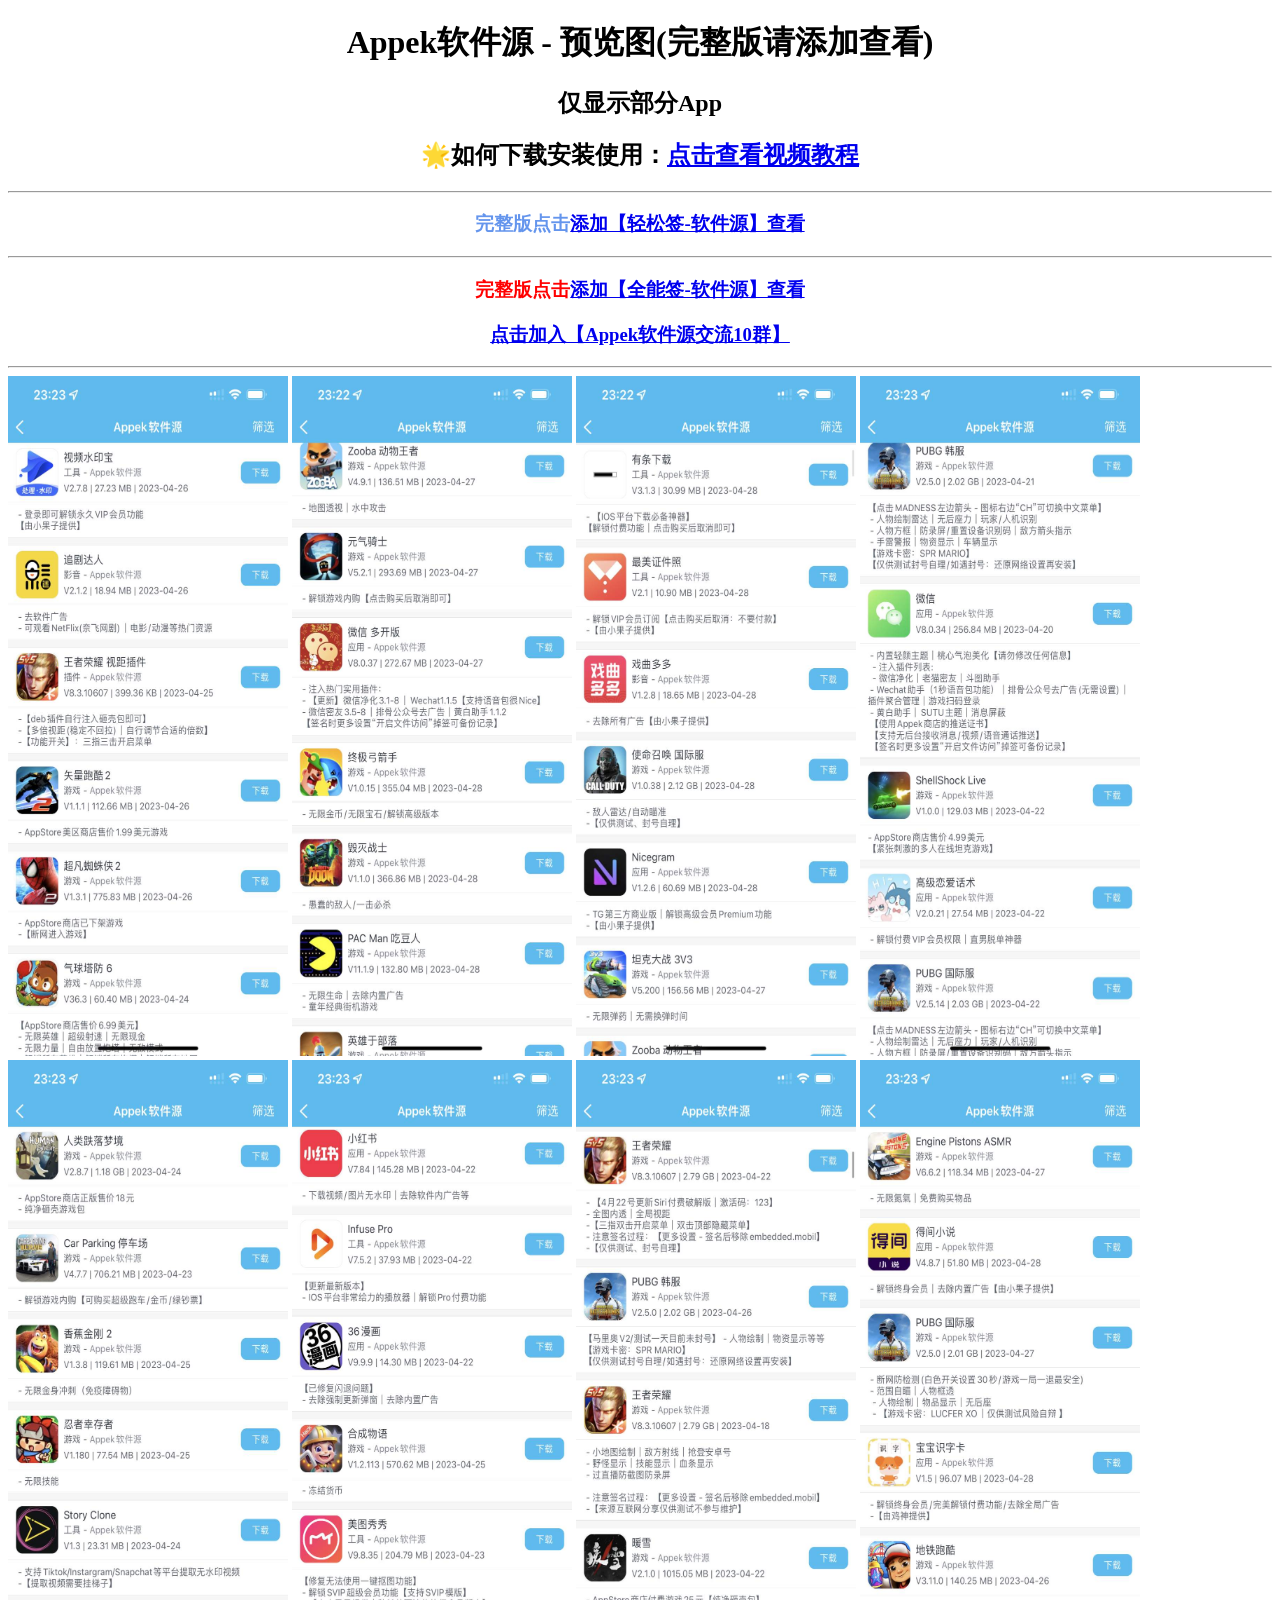
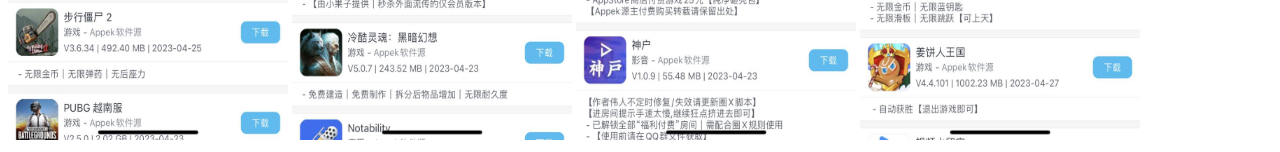
<file: store/app.html>
<!DOCTYPE html>
<html>
<head> 
<meta charset="utf-8"> 
<title>Appek软件源 - 预览图(每日更新)</title>
<meta name="Keywords" content="Appek软件源,苹果破解软件,IPA砸壳,越狱插件,小火箭,圈X">
</head>
<body>

  <center>
<h1>Appek软件源 - 预览图(完整版请添加查看)</h1>
  <h2>仅显示部分App</h2>
    <h2>🌟如何下载安装使用：<a href="https://file.appek.cn/sp/signapp.mp4">点击查看视频教程</a></h2>
    <hr>
  <h3 style="color:#6495ED">完整版点击<a href="esign://addsource?url=http://iosm.appek.cn/appstore">添加【轻松签-软件源】查看</a></h3>
  <hr>
  <h3 style="color:red">完整版点击<a href="nsk-sign://addsource?url=http://iosm.appek.cn/appstore">添加【全能签-软件源】查看</a></h3>
 <h3><a href="https://jq.qq.com/?_wv=1027&k=vezFgOay">点击加入【Appek软件源交流10群】</a></h3>
 <hr>
    </center>
  <img border="0" src="./3FRSx63SGc.PNG" width="280" height="680">
  <img border="0" src="./EwBEdsw62G.PNG" width="280" height="680">
  <img border="0" src="./KDSm8D85H2.PNG" width="280" height="680">
  <img border="0" src="./KMcbN24mMe.PNG" width="280" height="680">
  <img border="0" src="./fTjzKkaNnD.PNG" width="280" height="680">
  <img border="0" src="./fhsReRcKKK.PNG" width="280" height="680">
    <img border="0" src="./jJWix2PPDS.PNG" width="280" height="680">
  <img border="0" src="./nN3bs7rfYD.PNG" width="280" height="680">

</body>
</html>
</file>
